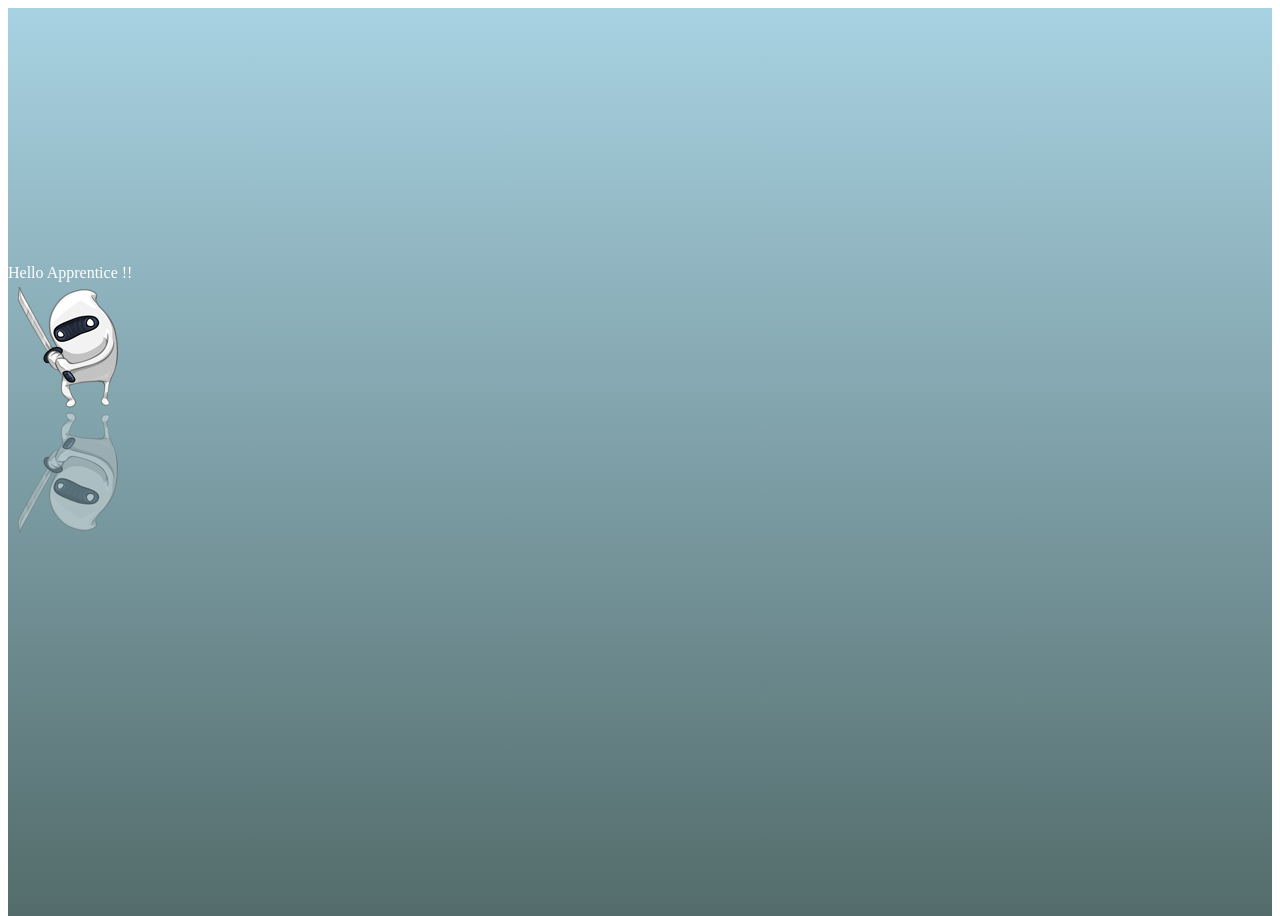
<file: nginx/pages/index.html>
<html>
<head>

    <meta disription="青科技 八目砚 智能硬件 软硬结合 cyan.org.cn 极客社区">
    <meta name="viewport" content="width=device-width, initial-scale=1.0, maximum-scale=1.0">

    <!-- ========== CSS ========== -->
    <link href="http://cdn.staticfile.org/twitter-bootstrap/3.3.0/css/bootstrap.min.css" rel="stylesheet">
    <link href="http://cdn.staticfile.org/font-awesome/4.2.0/css/font-awesome.min.css" rel="stylesheet">

    <!-- ========== Scripts ========== -->

    <script type="text/javascript" src="http://cdn.staticfile.org/jquery/1.11.1-rc2/jquery.min.js"></script>
    <script type="text/javascript" src="http://cdn.staticfile.org/twitter-bootstrap/3.3.0/js/bootstrap.min.js"></script>

    <style type="text/css">
        .background-gradient {
            padding: 25px, 0px, 25px, 0px;
            background: -webkit-gradient(linear, 0 0, 0 100%, from(#a8d2e2), to(#516968)); /* Webkit */
            background: -moz-linear-gradient(top, #a8d2e2, #516968); /* Mozilla */
            background: -ms-linear-gradient(top, #a8d2e2 0%, #516968 100%); /* IE 11 */
            filter: progid:DXImageTransform.Microsoft.gradient(startColorstr='#ffffff', endColorstr='#ff0000'); /* IE6,IE7 */
            -ms-filter: "progid:DXImageTransform.Microsoft.gradient(startColorstr='#a8d2e2', endColorstr='#516968')"; /* IE8 */
        }

        .img-reflect {
            -webkit-box-reflect: below;
            -webkit-box-reflect: below 0px -webkit-gradient(linear, left top, left bottom, from(transparent), to(rgba(250, 250, 250, 0.5)));
        }

        .img-reflection {
            -webkit-transform: scaleY(-1);
            -moz-transform: scaleY(-1);
            -ms-transform: scaleY(-1);
            -o-transform: scaleY(-1);
            transform: scaleY(-1);
            opacity: 0.4;
            filter: alpha(opacity='40');
        }

        #ninjaLogo:hover > #ninjaBody {
            animation: ninja-disappear 2s;
            -moz-animation: ninja-show 3s; /* Firefox */
            -webkit-animation: ninja-bump 1s; /* Safari 和 Chrome */
            -o-animation: ninja-show 1s; /* Opera */
        }

        #ninjaLogo:hover > #ninjaReflection {
            animation: ninja-disappear-reflection 2s;
            -moz-animation: ninja-show 1s; /* Firefox */
            -webkit-animation: ninja-bump-reflection 1s; /* Safari 和 Chrome */
            -o-animation: ninja-show 1s; /* Opera */
        }

        /*========= IE Animation ==========*/
        @keyframes ninja-disappear {
            0% {
                transform: scale(1) translate(0px, 0px);
            }
            25% {
                opacity: 0;
                transform: scaleY(5) scaleX(0.2) translate(0px, -50px);
            }
            50% {
                opacity: 0;
                transform: scaleY(5) scaleX(0.2) translate(0px, -50px);
            }
            100% {
                opacity: 1;
                transform: scale(1) translate(0px, 0px);
            }
        }

        @keyframes ninja-disappear-reflection {
            0% {
                transform: scaleY(-1) scaleX(1) translate(0px, 0px);
            }
            25% {
                opacity: 0;
                transform: scaleY(-5) scaleX(0.2) translate(0px, -50px);
            }
            50% {
                opacity: 0;
                transform: scaleY(-5) scaleX(0.2) translate(0px, -50px);
            }
            100% {
                opacity: 0.4;
                transform: scaleY(-1) scaleX(1) translate(0px, 0px);
            }
        }

        /*========== Firefox Animation ==========*/

        /*========== WebKit Animation ==========*/
        @-webkit-keyframes ninja-bump /* Safari 和 Chrome */
        {
            0% {
                -webkit-transform: rotate(0deg) skew(0deg) scale(1) translate(0px, 0px);
            }
            16.6% {
                -webkit-transform: rotate(-25deg) skew(0deg) scale(1) translate(0px, 0px);
            }
            33.3% {
                -webkit-transform: rotate(25deg) skew(0deg) scale(1) translate(0px, 0px);
            }
            50% {
                -webkit-transform: rotate(-25deg) skew(0deg) scale(1) translate(0px, 0px);
            }
            66.6% {
                -webkit-transform: rotate(25deg) skew(0deg) scale(1) translate(0px, 0px);
            }
            83.3% {
                -webkit-transform: rotate(-25deg) skew(0deg) scale(1) translate(0px, 0px);
            }
            100% {
                -webkit-transform: rotate(0deg) skew(0deg) scale(1) translate(0px, 0px);
            }
        }

        @-webkit-keyframes ninja-bump-reflection /* Safari 和 Chrome */
        {
            0% {
                -webkit-transform: rotate(0deg) scaleY(-1);
            }
            16.6% {
                -webkit-transform: rotate(25deg) scaleY(-1);
            }
            33.3% {
                -webkit-transform: rotate(-25deg) scaleY(-1);
            }
            50% {
                -webkit-transform: rotate(25deg) scaleY(-1);
            }
            66.6% {
                -webkit-transform: rotate(-25deg) scaleY(-1);
            }
            83.3% {
                -webkit-transform: rotate(25deg) scaleY(-1);
            }
            100% {
                -webkit-transform: rotate(0deg) scaleY(-1);
            }
        }
    </style>
</head>
<body>

<div id="viewPort" class="background-gradient" name="viewPort">
    <div id="viewContent" class="container">
        <!-- ==========  ========== -->
        <div class="row text-center">
            <div class="H3" style="color:white">Hello Apprentice !!</div>
        </div>
        <a href="http://www.cyan.org.cn/">
            <div id="ninjaLogo" name="ninjaLogo"
                 class="row text-center">
                <img id="ninjaBody" name="ninjaBody"
                     class="img-body"
                     src="[data-uri]"/>
                <br/>
                <img id="ninjaReflection" name="ninjaReflection"
                     class="img-reflection"
                     src="[data-uri]"/>
            </div>
        </a>
    </div>
</div>

<script type="text/javascript">
    var g_viewPort = {
        width: 0,
        height: 0
    }
    var findDimensions = function () {
        /*获取窗口宽度 */
        if (window.innerWidth)
            g_viewPort.width = window.innerWidth;
        else if ((document.body) && (document.body.clientWidth))
            g_viewPort.width = document.body.clientWidth;
        /* 获取窗口高度 */
        if (window.innerHeight)
            g_viewPort.height = window.innerHeight;
        else if ((document.body) && (document.body.clientHeight))
            g_viewPort.height = document.body.clientHeight;
        /* 通过深入Document内部对body进行检测，获取窗口大小 */
        if (document.documentElement && document.documentElement.clientHeight && document.documentElement.clientWidth) {
            g_viewPort.height = document.documentElement.clientHeight;
            g_viewPort.width = document.documentElement.clientWidth;
        }
        return g_viewPort;
    };

    /*==========  ==========*/
    var viewPortFrame = document.getElementById('viewPort');
    var viewContent = document.getElementById('viewContent');

    var onWindowResize = function () {
        var viewPortSize = findDimensions();
        console.info(viewPortFrame.style);
        console.info(viewContent.style);
        viewPortFrame.style.height = viewPortSize.height;
        viewContent.style.paddingTop = ( viewPortSize.height - 420 ) / 2;
    }
    /*========== Initialize ========*/
    window.onresize = onWindowResize;
    onWindowResize();
</script>

</body>
</html>
</file>
